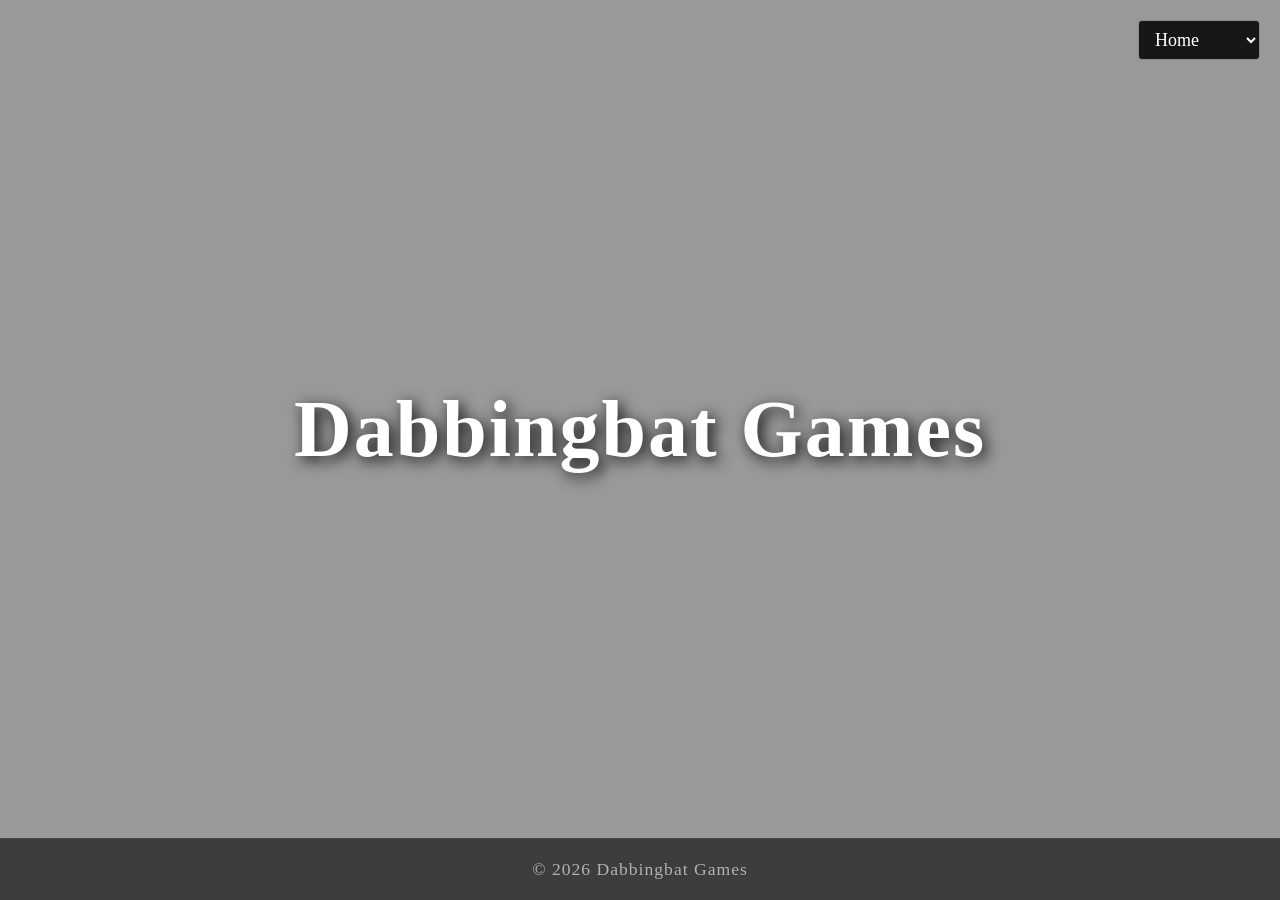
<file: index.html>
<!DOCTYPE html>
<html lang="en">
<head>
    <meta charset="UTF-8">
    <meta name="viewport" content="width=device-width, initial-scale=1.0">
    <title>Dabbingbat Games</title>
    <meta name="description" content="Welcome to my game development blog, where I publish my progress of making games. Play my latest projects!">
    <link rel="apple-touch-icon" href="./favicon.png?v=2">
    <link rel="icon" type="image/png" sizes="512x512" href="./favicon.png?v=2">
    <link rel="icon" type="image/png" href="./favicon.png?v=2">
    
    <style>
        
        /* Globale innstillinger */
        * {
            box-sizing: border-box;
            margin: 0;
            padding: 0;
            font-family: 'Times New Roman', Times, serif;
        }

        body {
            background-image: linear-gradient(rgba(0, 0, 0, 0.4), rgba(0, 0, 0, 0.4)), url('https://plus.unsplash.com/premium_photo-1769127518318-83205c69b4c3?q=80&w=1740&auto=format&fit=crop&ixlib=rb-4.1.0&ixid=NHwxMjA3fDA%3D');
            background-size: cover;
            background-position: center;
            background-repeat: repeat;
            background-attachment: fixed;
            color: #ffffff;
            min-height: 100vh;
            display: flex;
            flex-direction: column;
        }

        /* Rullemeny øverst i høyre hjørne */
        .nav-container {
            position: fixed;
            top: 20px;
            right: 20px;
            z-index: 1000;
        }

        .nav-container select {
            font-family: 'Times New Roman', Times, serif;
            font-size: 18px;
            padding: 8px 12px;
            background-color: rgba(0, 0, 0, 0.85);
            color: white;
            border: 1px solid rgba(255, 255, 255, 0.5);
            cursor: pointer;
            border-radius: 4px;
        }

        /* Styring av hvilken side som vises */
        .page {
            display: none;
            flex: 1;
            padding: 100px 20px 80px 20px;
        }

        .page.active {
            display: flex;
        }

        /* Forsiden (Home) */
        #home-page {
            justify-content: center;
            align-items: center;
        }

        .home-content h1 {
            font-size: 5rem;
            text-shadow: 4px 4px 15px rgba(0, 0, 0, 0.9);
            text-align: center;
            letter-spacing: 2px;
        }

        /* Computer Games-siden */
        .games-container {
            width: 100%;
            max-width: 1100px;
            margin: 0 auto;
            display: flex;
            flex-direction: column;
            align-items: center;
            justify-content: center;
            gap: 40px;
        }

        .game-card {
            background-color: rgba(15, 15, 15, 0.85);
            border: 1px solid rgba(255, 255, 255, 0.15);
            box-shadow: 0px 10px 30px rgba(0, 0, 0, 0.7);
            padding: 40px;
            border-radius: 12px;
            display: flex;
            flex-wrap: wrap;
            gap: 40px;
            align-items: center;
            width: 100%;
        }

        .game-text {
            flex: 1;
            min-width: 300px;
        }

        .game-text h2 {
            font-size: 2.8rem;
            margin-bottom: 5px;
            text-shadow: 2px 2px 4px rgba(0,0,0,0.5);
        }

        .game-text .date {
            font-style: italic;
            color: #a0a0a0;
            margin-bottom: 20px;
            font-size: 1.1rem;
        }

        .game-text p {
            font-size: 1.3rem;
            line-height: 1.6;
            color: #e0e0e0;
        }

        .game-embed {
            display: flex;
            justify-content: center;
            align-items: center;
        }

        .game-embed iframe {
            border: 4px solid rgba(255, 255, 255, 0.1);
            border-radius: 6px;
            max-width: 100%;
            box-shadow: 0px 8px 25px rgba(0, 0, 0, 0.8);
        }

        /* Den kule bunnteksten (Footer) */
        footer {
            text-align: center;
            padding: 20px;
            background-color: rgba(0, 0, 0, 0.6);
            color: rgba(255, 255, 255, 0.6);
            font-size: 1.1rem;
            width: 100%;
            margin-top: auto;
            border-top: 1px solid rgba(255, 255, 255, 0.05);
            letter-spacing: 1px;
        }

        /* Responsivt design for mobil */
        @media (max-width: 900px) {
            .game-card {
                flex-direction: column;
                text-align: center;
                padding: 20px;
            }
            .home-content h1 {
                font-size: 3rem;
            }
        }
    </style>
</head>
<body>

    <!-- Rullemeny (Dropdown) i hjørnet -->
    <div class="nav-container">
        <select id="page-select" onchange="switchPage()">
            <option value="home">Home</option>
            <option value="computer-games">My games</option>
        </select>
    </div>

    <!-- FORSIDEN (Home) -->
    <section id="home-page" class="page active">
        <div class="home-content">
            <h1>Dabbingbat Games</h1>
        </div>
    </section>

    <!-- DATAMASKIN-SPILL (Computer Games) -->
    <section id="computer-games-page" class="page">
        <div class="games-container">
            
            <!-- Tredje innlegg: Runbun (Nyest - 26.10.2026) -->
            <div class="game-card">
                <div class="game-text">
                    <h2>Runbun</h2>
                    <p class="date">26.10.2026</p>
                    <p>My third scratch.mit.edu game, "Runbun". Subwaysurfer inspired game, You can collect Kmoney and super jump powerups! Make the bunny hop on top of trucks by using the space key, mousepad or tapping your screen! To make this game i followed a tutorial from "Jackson Academy" on youtube. Works on mobile aswell.</p>
                </div>
                
                <div class="game-embed">
                    <iframe src="https://scratch.mit.edu/projects/1395635348/embed" allowtransparency="true" width="485" height="402" frameborder="0" scrolling="no" allowfullscreen></iframe>
                </div>
            </div>

            <!-- Andre innlegg: Ready set kick (25.10.2026) -->
            <div class="game-card">
                <div class="game-text">
                    <h2>Ready set kick</h2>
                    <p class="date">25.10.2026</p>
                    <p>My second scratch.mit.edu game, "Ready set kick". Use your mouse or slide your finger across the screen to move the foot. Bounce the ball away from the green line! To make this game i followed a tutorial from "Scratch team" on youtube. This is the first time i have made levels on a game! Works on mobile aswell.</p>
                </div>
                
                <div class="game-embed">
                    <iframe src="https://scratch.mit.edu/projects/1395457656/embed" allowtransparency="true" width="485" height="402" frameborder="0" scrolling="no" allowfullscreen></iframe>
                </div>
            </div>

            <!-- Første innlegg: Save da bat (Eldst - 21.10.2026) -->
            <div class="game-card">
                <div class="game-text">
                    <h2>Save da bat</h2>
                    <p class="date">21.10.2026</p>
                    <p>My first ever scratch.mit.edu game, "Save da bat". Avoid the deadly garlic by using the space key or tapping your screen to jump! To make this game i followed a tutorial from "BinzuDev" on youtube. Works on mobile aswell!</p>
                </div>
                
                <div class="game-embed">
                    <iframe src="https://scratch.mit.edu/projects/1394206713/embed" allowtransparency="true" width="485" height="402" frameborder="0" scrolling="no" allowfullscreen></iframe>
                </div>
            </div>

        </div>
    </section>
    
    <!-- KUL BUNNTEKST (Footer) -->
    <footer>
        &copy; 2026 Dabbingbat Games
    </footer>

    <!-- Enkel JavaScript for å bytte mellom sidene -->
    <script>
        function switchPage() {
            const select = document.getElementById('page-select');
            const homePage = document.getElementById('home-page');
            const gamesPage = document.getElementById('computer-games-page');

            if (select.value === 'home') {
                homePage.classList.add('active');
                gamesPage.classList.remove('active');
            } else {
                homePage.classList.remove('active');
                gamesPage.classList.add('active');
            }
        }
    </script>
</body>
</html>
</file>
